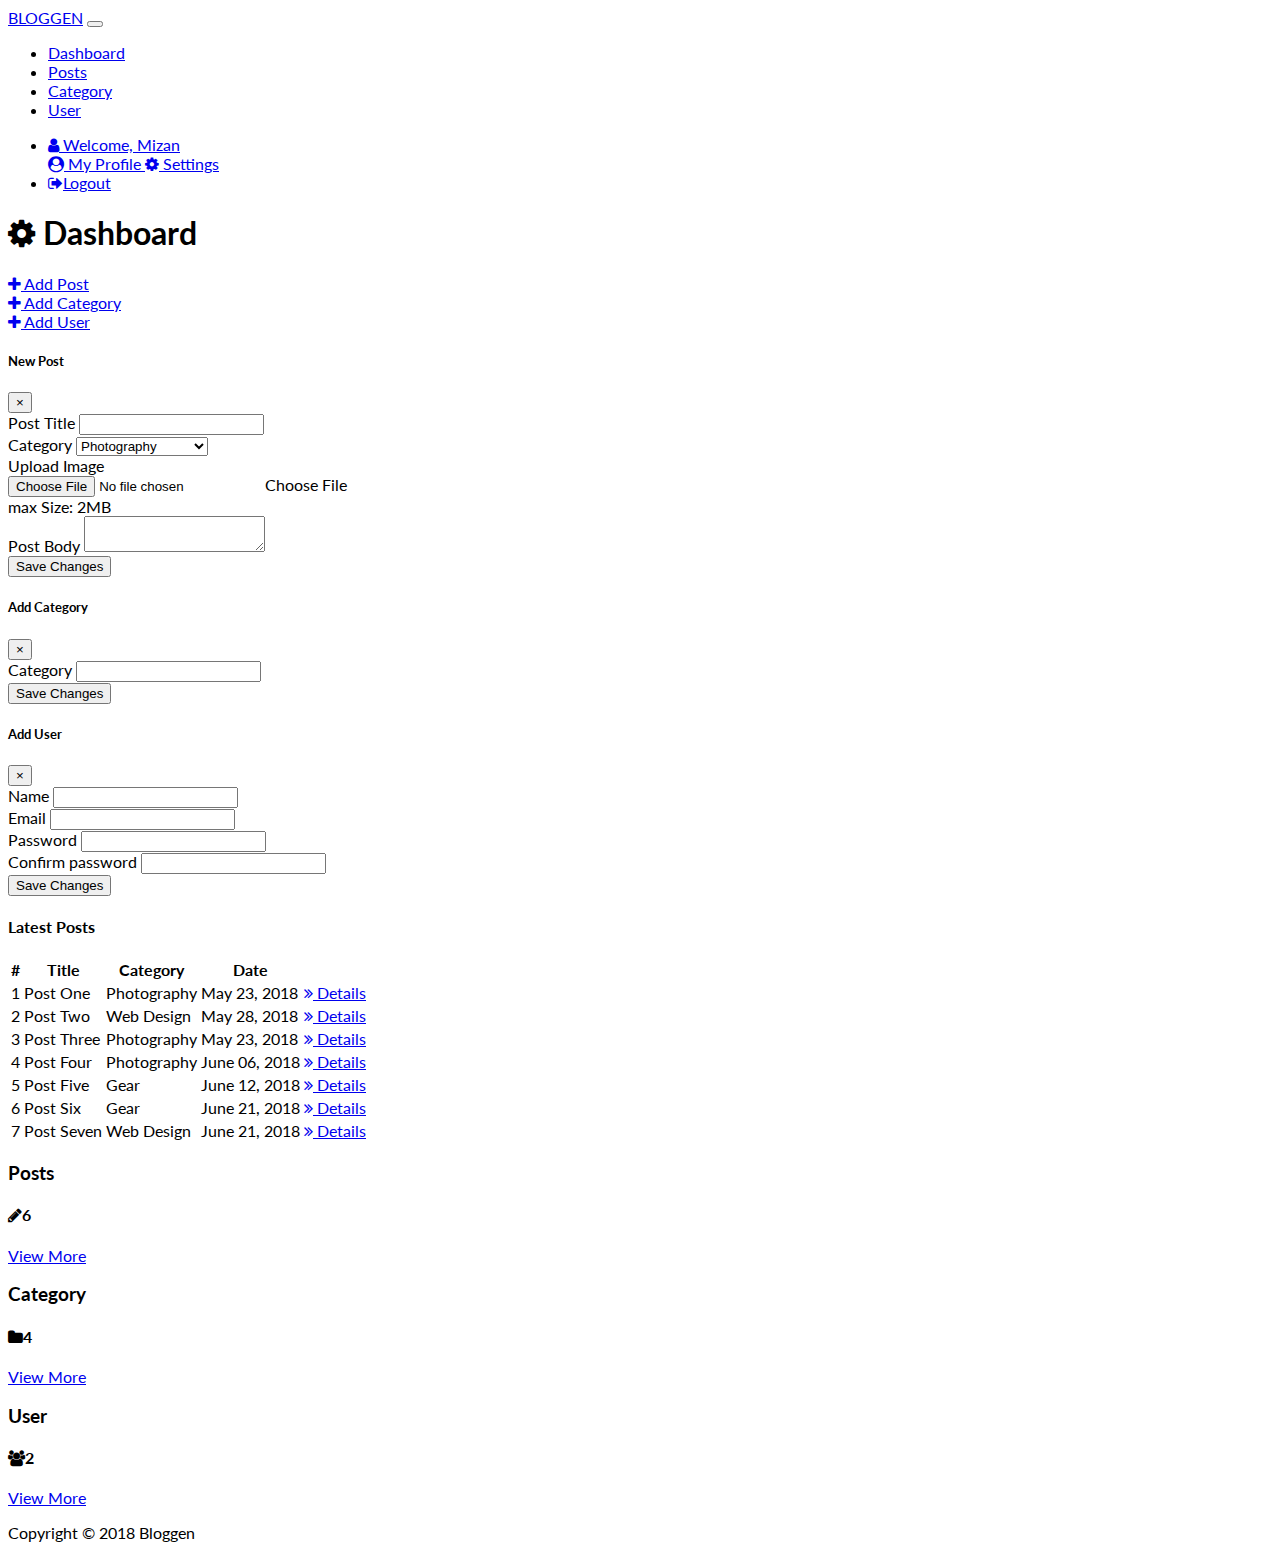
<file: index.html>
<!DOCTYPE html>
<html lang="en">

<head>
  <meta charset="UTF-8">
  <meta name="viewport" content="width=device-width, initial-scale=1.0, shrink-to-fit=no">

  <!-- Bootstrap CDN -->
  <link rel="stylesheet" href="https://stackpath.bootstrapcdn.com/bootstrap/4.1.1/css/bootstrap.min.css" integrity="sha384-WskhaSGFgHYWDcbwN70/dfYBj47jz9qbsMId/iRN3ewGhXQFZCSftd1LZCfmhktB" crossorigin="anonymous">

  <!-- Font Awesome 4.7 -->
  <link rel="stylesheet" href="css/font-awesome.min.css">

  <!-- Google Font (Lato) -->
  <link href="https://fonts.googleapis.com/css?family=Lato:400,700" rel="stylesheet">

  <!-- Main CSS -->
  <link rel="stylesheet" href="css/style.css">

  <title>Blogen Admin UI</title>
</head>

<body>

  <nav class="navbar navbar-expand-md navbar-dark bg-dark p-0">
    <div class="container">
      <a href="index.html" class="navbar-brand">BLOGGEN</a>
      <button class="navbar-toggler" data-toggle="collapse" data-target="#navbarNav">
        <span class="navbar-toggler-icon"></span>
      </button>

      <div class="collapse navbar-collapse" id="navbarNav">
        <ul class="navbar-nav ml-auto">
          <li class="nav-item px-2">
            <a href="index.html" class="nav-link active">Dashboard</a>
          </li>
          <li class="nav-item px-2">
            <a href="post.html" class="nav-link">Posts</a>
          </li>
          <li class="nav-item px-2">
            <a href="category.html" class="nav-link">Category</a>
          </li>
          <li class="nav-item px-2">
            <a href="user.html" class="nav-link">User</a>
          </li>
        </ul>
        <ul class="navbar-nav ml-auto">
          <li class="nav-item dropdown mr-3">
            <a href="#" class="nav-link dropdown-toggle" data-toggle="dropdown">
                <i class="fa fa-user mr-2"></i> Welcome, Mizan
            </a>
            <div class="dropdown-menu">
              <a href="profile.html" class="dropdown-item">
                <i class="fa fa-user-circle mr-2"></i> My Profile
              </a>
              <a href="settings.html" class="dropdown-item">
                <i class="fa fa-cog mr-2"></i> Settings
              </a>
            </div>
          </li>
          <li class="nav-item">
            <a href="login.html" class="nav-link">
              <i class="fa fa-sign-out mr-2"></i>Logout
            </a>
          </li>
        </ul>
      </div>
    </div>
  </nav>

  <!-- Header -->
  <header id="main-header" class="bg-primary text-white py-2">
    <div class="container">
      <div class="row">
        <div class="col-md-6">
          <h1>
            <i class="fa fa-cog mr-2"></i> Dashboard
          </h1>
        </div>
      </div>
    </div>
  </header>


  <!-- Actions -->
  <section id="action-btn" class="py-3 bg-light mt-4">
    <div class="container">
      <div class="row">
        <div class="col-md-3 mb-2">
          <a href="#" class="btn btn-primary btn-block" data-toggle="modal" data-target="#addPostModal">
            <i class="fa fa-plus mr-2"></i> Add Post
          </a>
        </div>
        <div class="col-md-3 mb-2">
          <a href="#" class="btn btn-success btn-block" data-toggle="modal" data-target="#addCategoryModal">
            <i class="fa fa-plus mr-2"></i> Add Category
          </a>
        </div>
        <div class="col-md-3 mb-2">
          <a href="#" class="btn btn-info btn-block" data-toggle="modal" data-target="#addUserModal">
            <i class="fa fa-plus mr-2"></i> Add User
          </a>
        </div>
      </div>
    </div>
  </section>


  <!-- MODALs -->

  <!-- Add Post Modal -->
  <div class="modal fade" id="addPostModal">
    <div class="modal-dialog modal-lg">
      <div class="modal-content">
        <div class="modal-header bg-primary text-white">
          <h5 class="modal-title">New Post</h5>
          <button class="close" data-dismiss="modal">
            <span>&times;</span>
          </button>
        </div>
        <div class="modal-body">
          <form>
            <div class="form-group">
              <label for="title">Post Title</label>
              <input type="text" class="form-control">
            </div>
            <div class="form-group">
              <label for="category">Category</label>
              <select class="form-control">
                  <option value="">Photography</option>
                  <option value="">Gear</option>
                  <option value="">Web Design</option>
                  <option value="">Web Development</option>
              </select>
            </div>
            <div class="form-group">
              <label for="image">Upload Image</label>
              <div class="custom-file">
                <input type="file" class="custom-file-input" id="image">
                <label for="image" class="custom-file-label">Choose File</label>
              </div>
              <div class="form-text text-muted">max Size: 2MB</div>
            </div>
            <div class="form-group">
              <label for="body">Post Body</label>
              <textarea name="editor1" class="form-control"></textarea>
            </div>
          </form>
        </div>
        <div class="modal-footer">
          <button class="btn btn-primary" data-dismiss="modal">Save Changes</button>
        </div>
      </div>
    </div>
  </div>

  <!-- Add Category Modal -->
  <div class="modal fade" id="addCategoryModal">
    <div class="modal-dialog">
      <div class="modal-content modal-lg">
        <div class="modal-header bg-success text-white">
          <h5 class="modal-title">Add Category</h5>
          <button class="close" data-dismiss="modal">
            <span>&times;</span>
          </button>
        </div>
        <div class="modal-body">
          <form>
            <div class="form-group">
              <label for="title">Category</label>
              <input type="text" class="form-control">
            </div>
          </form>
        </div>
        <div class="modal-footer">
          <button class="btn btn-success" data-dismiss="modal">Save Changes</button>
        </div>
      </div>
    </div>
  </div>

  <!-- Add User Modal -->
  <div class="modal fade" id="addUserModal">
    <div class="modal-dialog">
      <div class="modal-content modal-lg">
        <div class="modal-header bg-info text-white">
          <h5 class="modal-title">Add User</h5>
          <button class="close" data-dismiss="modal">
            <span>&times;</span>
          </button>
        </div>
        <div class="modal-body">
          <form>
            <div class="form-group">
              <label for="name">Name</label>
              <input type="text" class="form-control">
            </div>
            <div class="form-group">
              <label for="email">Email</label>
              <input type="email" class="form-control">
            </div>
            <div class="form-group">
              <label for="password">Password</label>
              <input type="password" class="form-control">
            </div>
            <div class="form-group">
              <label for="password2">Confirm password</label>
              <input type="password" class="form-control">
            </div>
          </form>
        </div>
        <div class="modal-footer">
          <button class="btn btn-info" data-dismiss="modal">Save Changes</button>
        </div>
      </div>
    </div>
  </div>


  <!-- POSTS -->
  <section id="posts" class="mt-4">
    <div class="container">
      <div class="row">
        <div class="col-md-9">
          <div class="card">
            <div class="card-header">
              <h4>Latest Posts</h4>
            </div>
            <div class="table-responsive-sm">
              <table class="table table-striped">
                <thead class="thead-dark">
                  <tr>
                    <th>#</th>
                    <th>Title</th>
                    <th>Category</th>
                    <th>Date</th>
                    <th></th>
                  </tr>
                </thead>
                <tbody>
                  <tr>
                    <td>1</td>
                    <td>Post One</td>
                    <td>Photography</td>
                    <td>May 23, 2018</td>
                    <td>
                      <a href="details.html" class="btn btn-outline-secondary">
                        <i class="fa fa-angle-double-right mr-2"></i> Details
                      </a>
                    </td>
                  </tr>
                  <tr>
                    <td>2</td>
                    <td>Post Two</td>
                    <td>Web Design</td>
                    <td>May 28, 2018</td>
                    <td>
                      <a href="details.html" class="btn btn-outline-secondary">
                        <i class="fa fa-angle-double-right mr-2"></i> Details
                      </a>
                    </td>
                  </tr>
                  <tr>
                    <td>3</td>
                    <td>Post Three</td>
                    <td>Photography</td>
                    <td>May 23, 2018</td>
                    <td>
                      <a href="details.html" class="btn btn-outline-secondary">
                        <i class="fa fa-angle-double-right mr-2"></i> Details
                      </a>
                    </td>
                  </tr>
                  <tr>
                    <td>4</td>
                    <td>Post Four</td>
                    <td>Photography</td>
                    <td>June 06, 2018</td>
                    <td>
                      <a href="details.html" class="btn btn-outline-secondary">
                        <i class="fa fa-angle-double-right mr-2"></i> Details
                      </a>
                    </td>
                  </tr>
                  <tr>
                    <td>5</td>
                    <td>Post Five</td>
                    <td>Gear</td>
                    <td>June 12, 2018</td>
                    <td>
                      <a href="details.html" class="btn btn-outline-secondary">
                        <i class="fa fa-angle-double-right mr-2"></i> Details
                      </a>
                    </td>
                  </tr>
                  <tr>
                    <td>6</td>
                    <td>Post Six</td>
                    <td>Gear</td>
                    <td>June 21, 2018</td>
                    <td>
                      <a href="details.html" class="btn btn-outline-secondary">
                        <i class="fa fa-angle-double-right mr-2"></i> Details
                      </a>
                    </td>
                  </tr>
                  <tr>
                    <td>7</td>
                    <td>Post Seven</td>
                    <td>Web Design</td>
                    <td>June 21, 2018</td>
                    <td>
                      <a href="details.html" class="btn btn-outline-secondary">
                        <i class="fa fa-angle-double-right mr-2"></i> Details
                      </a>
                    </td>
                  </tr>
                </tbody>
              </table>
            </div>
          </div>
        </div>
        <div class="col-md-3">
          <div class="card text-center text-white bg-primary mb-3">
            <div class="card-body">
              <h3>Posts</h3>
              <h4 class="display-4">
                <i class="fa fa-pencil mr-2"></i>6
              </h4>
              <a href="post.html" class="btn btn-outline-light btn-sm">View More</a>
            </div>
          </div>
          <div class="card text-center text-white bg-success mb-3">
            <div class="card-body">
              <h3>Category</h3>
              <h4 class="display-4">
                <i class="fa fa-folder mr-2"></i>4
              </h4>
              <a href="category.html" class="btn btn-outline-light btn-sm">View More</a>
            </div>
          </div>
          <div class="card text-center text-white bg-info mb-3">
            <div class="card-body">
              <h3>User</h3>
              <h4 class="display-4">
                <i class="fa fa-users mr-2"></i>2
              </h4>
              <a href="user.html" class="btn btn-outline-light btn-sm">View More</a>
            </div>
          </div>
        </div>
      </div>
    </div>
  </section>


  <!-- Footer -->
  <footer id="main-footer" class="bg-dark text-white mt-5 pt-3">
    <div class="container">
      <div class="row">
        <div class="col">
          <p class="lead text-center">
            Copyright &copy; 2018 Bloggen
          </p>
        </div>
      </div>
    </div>
  </footer>

  <!-- jQuery Full Version, Popper.js, Bootstrap.js -->
  <script src="https://code.jquery.com/jquery-3.3.1.min.js" integrity="sha256-FgpCb/KJQlLNfOu91ta32o/NMZxltwRo8QtmkMRdAu8=" crossorigin="anonymous"></script>
  <script src="https://cdnjs.cloudflare.com/ajax/libs/popper.js/1.14.3/umd/popper.min.js" integrity="sha384-ZMP7rVo3mIykV+2+9J3UJ46jBk0WLaUAdn689aCwoqbBJiSnjAK/l8WvCWPIPm49" crossorigin="anonymous"></script>
  <script src="https://stackpath.bootstrapcdn.com/bootstrap/4.1.1/js/bootstrap.min.js" integrity="sha384-smHYKdLADwkXOn1EmN1qk/HfnUcbVRZyYmZ4qpPea6sjB/pTJ0euyQp0Mk8ck+5T" crossorigin="anonymous"></script>
  <script src="https://cdn.ckeditor.com/4.9.2/standard/ckeditor.js"></script>

  <script>
    CKEDITOR.replace('editor1');
  </script>

</body>
</html>
</file>
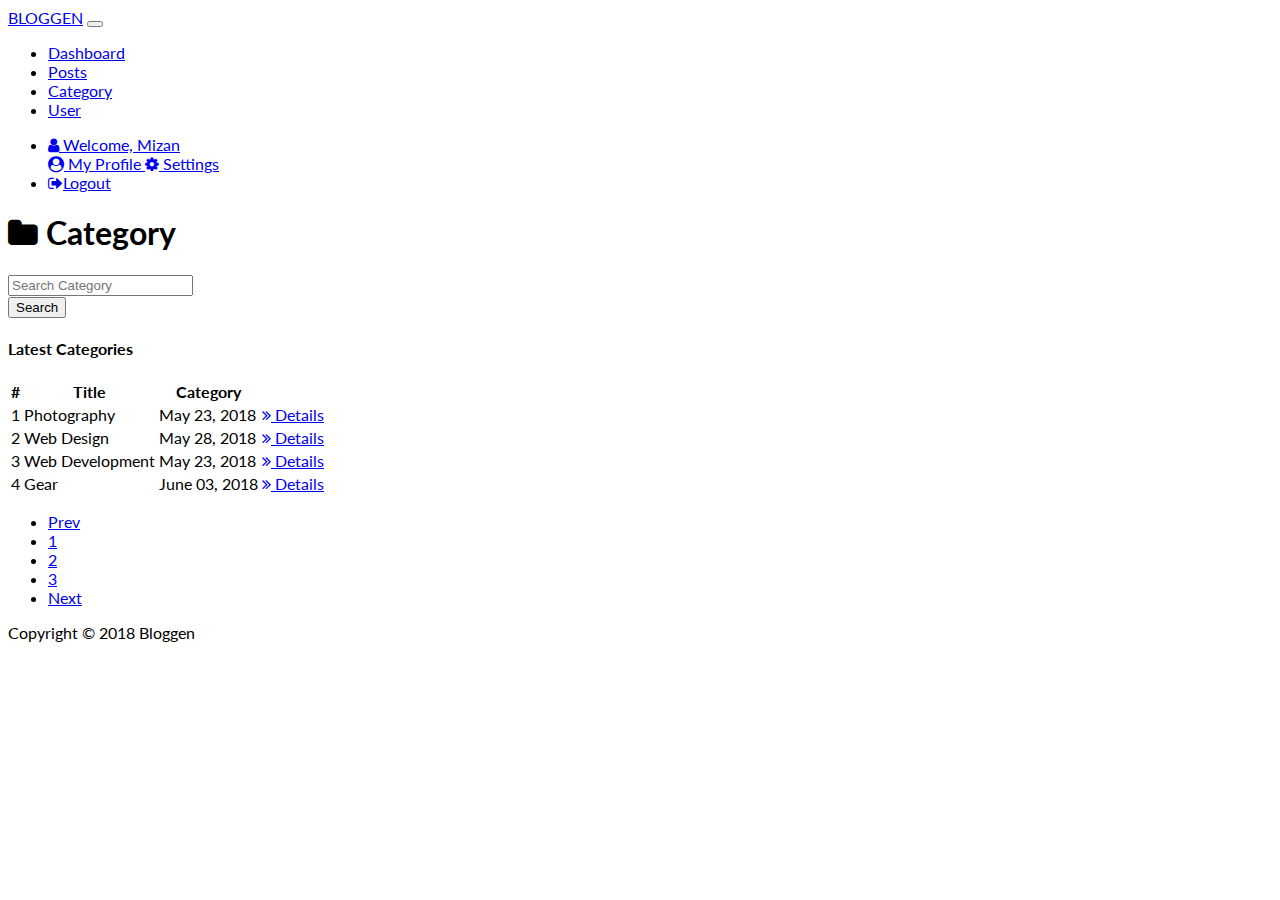
<file: category.html>
<!DOCTYPE html>
<html lang="en">

<head>
  <meta charset="UTF-8">
  <meta name="viewport" content="width=device-width, initial-scale=1.0, shrink-to-fit=no">

  <!-- Bootstrap CDN -->
  <link rel="stylesheet" href="https://stackpath.bootstrapcdn.com/bootstrap/4.1.1/css/bootstrap.min.css" integrity="sha384-WskhaSGFgHYWDcbwN70/dfYBj47jz9qbsMId/iRN3ewGhXQFZCSftd1LZCfmhktB" crossorigin="anonymous">

  <!-- Font Awesome 4.7 -->
  <link rel="stylesheet" href="css/font-awesome.min.css">

  <!-- Google Font (Lato) -->
  <link href="https://fonts.googleapis.com/css?family=Lato:400,700" rel="stylesheet">

  <!-- Main CSS -->
  <link rel="stylesheet" href="css/style.css">

  <title>Blogen Admin UI</title>
</head>

<body>

  <nav class="navbar navbar-expand-md navbar-dark bg-dark p-0">
    <div class="container">
      <a href="index.html" class="navbar-brand">BLOGGEN</a>
      <button class="navbar-toggler" data-toggle="collapse" data-target="#navbarNav">
                <span class="navbar-toggler-icon"></span>
            </button>

      <div class="collapse navbar-collapse" id="navbarNav">
        <ul class="navbar-nav ml-auto">
          <li class="nav-item px-2">
            <a href="index.html" class="nav-link">Dashboard</a>
          </li>
          <li class="nav-item px-2">
            <a href="post.html" class="nav-link">Posts</a>
          </li>
          <li class="nav-item px-2">
            <a href="category.html" class="nav-link active">Category</a>
          </li>
          <li class="nav-item px-2">
            <a href="user.html" class="nav-link">User</a>
          </li>
        </ul>
        <ul class="navbar-nav ml-auto">
          <li class="nav-item dropdown mr-3">
            <a href="#" class="nav-link dropdown-toggle" data-toggle="dropdown">
                            <i class="fa fa-user mr-2"></i> Welcome, Mizan
                        </a>
            <div class="dropdown-menu">
              <a href="profile.html" class="dropdown-item">
                                <i class="fa fa-user-circle mr-2"></i> My Profile
                            </a>
              <a href="settings.html" class="dropdown-item">
                                <i class="fa fa-cog mr-2"></i> Settings
                            </a>
            </div>
          </li>
          <li class="nav-item">
            <a href="login.html" class="nav-link">
                            <i class="fa fa-sign-out mr-2"></i>Logout
                        </a>
          </li>
        </ul>
      </div>
    </div>
  </nav>

  <!-- Header -->
  <header id="main-header" class="bg-success text-white py-2">
    <div class="container">
      <div class="row">
        <div class="col-md-6">
          <h1>
            <i class="fa fa-folder mr-2"></i> Category
          </h1>
        </div>
      </div>
    </div>
  </header>


  <!-- Category -->
  <section id="category-btn" class="py-3 bg-light mt-4">
    <div class="container">
      <div class="row">
        <div class="col-md-6 ml-auto">
          <div class="input-group">
            <input type="text" class="form-control" placeholder="Search Category">
            <div class="input-group-append">
              <button class="btn btn-success">Search</button>
            </div>
          </div>
        </div>
      </div>
    </div>
  </section>


  <!-- Category -->
  <section id="category" class="mt-4">
    <div class="container">
      <div class="row">
        <div class="col">
          <div class="card">
            <div class="card-header">
              <h4>Latest Categories</h4>
            </div>
            <div class="table-responsive-sm">
              <table class="table table-striped">
                <thead class="thead-dark">
                  <tr>
                    <th>#</th>
                    <th>Title</th>
                    <th>Category</th>
                    <th></th>
                  </tr>
                </thead>
                <tbody>
                  <tr>
                    <td>1</td>
                    <td>Photography</td>
                    <td>May 23, 2018</td>
                    <td>
                      <a href="details.html" class="btn btn-outline-secondary">
                        <i class="fa fa-angle-double-right mr-2"></i> Details
                      </a>
                    </td>
                  </tr>
                  <tr>
                    <td>2</td>
                    <td>Web Design</td>
                    <td>May 28, 2018</td>
                    <td>
                      <a href="details.html" class="btn btn-outline-secondary">
                        <i class="fa fa-angle-double-right mr-2"></i> Details
                      </a>
                    </td>
                  </tr>
                  <tr>
                    <td>3</td>
                    <td>Web Development</td>
                    <td>May 23, 2018</td>
                    <td>
                      <a href="details.html" class="btn btn-outline-secondary">
                        <i class="fa fa-angle-double-right mr-2"></i> Details
                      </a>
                    </td>
                  </tr>
                  <tr>
                    <td>4</td>
                    <td>Gear</td>
                    <td>June 03, 2018</td>
                    <td>
                      <a href="details.html" class="btn btn-outline-secondary">
                        <i class="fa fa-angle-double-right mr-2"></i> Details
                      </a>
                    </td>
                  </tr>
                </tbody>
              </table>
            </div>  

            <nav class="ml-4">
              <ul class="pagination">
                <li class="page-item disabled">
                  <a href="#" class="page-link">Prev</a>
                </li>
                <li class="page-item active">
                  <a href="#" class="page-link">1</a>
                </li>
                <li class="page-item">
                  <a href="#" class="page-link">2</a>
                </li>
                <li class="page-item">
                  <a href="#" class="page-link">3</a>
                </li>
                <li class="page-item">
                  <a href="#" class="page-link">Next</a>
                </li>
              </ul>
            </nav>
          </div>
        </div>
      </div>
    </div>
  </section>


  <!-- Footer -->
  <footer id="main-footer" class="bg-dark text-white mt-5 pt-3">
    <div class="container">
      <div class="row">
        <div class="col">
          <p class="lead text-center">
            Copyright &copy; 2018 Bloggen
          </p>
        </div>
      </div>
    </div>
  </footer>


  <!-- jQuery Full Version, Popper.js, Bootstrap.js -->
  <script src="https://code.jquery.com/jquery-3.3.1.min.js" integrity="sha256-FgpCb/KJQlLNfOu91ta32o/NMZxltwRo8QtmkMRdAu8=" crossorigin="anonymous"></script>
  <script src="https://cdnjs.cloudflare.com/ajax/libs/popper.js/1.14.3/umd/popper.min.js" integrity="sha384-ZMP7rVo3mIykV+2+9J3UJ46jBk0WLaUAdn689aCwoqbBJiSnjAK/l8WvCWPIPm49" crossorigin="anonymous"></script>
  <script src="https://stackpath.bootstrapcdn.com/bootstrap/4.1.1/js/bootstrap.min.js" integrity="sha384-smHYKdLADwkXOn1EmN1qk/HfnUcbVRZyYmZ4qpPea6sjB/pTJ0euyQp0Mk8ck+5T" crossorigin="anonymous"></script>

</body>

</html>
</file>
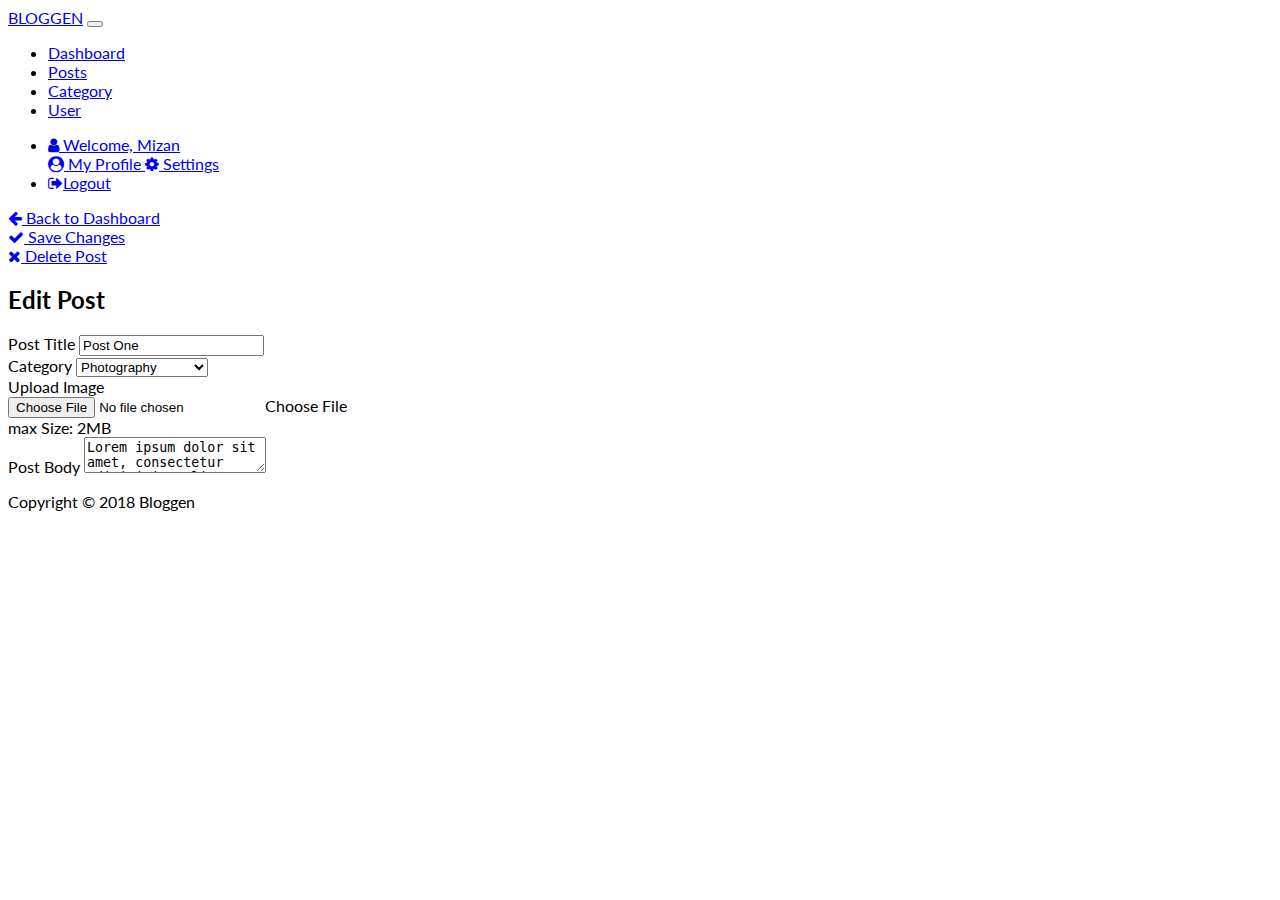
<file: details.html>
<!DOCTYPE html>
<html lang="en">

<head>
  <meta charset="UTF-8">
  <meta name="viewport" content="width=device-width, initial-scale=1.0, shrink-to-fit=no">

  <!-- Bootstrap CDN -->
  <link rel="stylesheet" href="https://stackpath.bootstrapcdn.com/bootstrap/4.1.1/css/bootstrap.min.css" integrity="sha384-WskhaSGFgHYWDcbwN70/dfYBj47jz9qbsMId/iRN3ewGhXQFZCSftd1LZCfmhktB" crossorigin="anonymous">

  <!-- Font Awesome 4.7 -->
  <link rel="stylesheet" href="css/font-awesome.min.css">

  <!-- Google Font (Lato) -->
  <link href="https://fonts.googleapis.com/css?family=Lato:400,700" rel="stylesheet">

  <!-- Main CSS -->
  <link rel="stylesheet" href="css/style.css">

  <title>Blogen Admin UI</title>
</head>

<body>

  <nav class="navbar navbar-expand-md navbar-dark bg-dark p-0">
    <div class="container">
      <a href="index.html" class="navbar-brand">BLOGGEN</a>
      <button class="navbar-toggler" data-toggle="collapse" data-target="#navbarNav">
        <span class="navbar-toggler-icon"></span>
      </button>

      <div class="collapse navbar-collapse" id="navbarNav">
        <ul class="navbar-nav ml-auto">
          <li class="nav-item px-2">
            <a href="index.html" class="nav-link">Dashboard</a>
          </li>
          <li class="nav-item px-2">
            <a href="post.html" class="nav-link">Posts</a>
          </li>
          <li class="nav-item px-2">
            <a href="category.html" class="nav-link">Category</a>
          </li>
          <li class="nav-item px-2">
            <a href="user.html" class="nav-link">User</a>
          </li>
        </ul>
        <ul class="navbar-nav ml-auto">
          <li class="nav-item dropdown mr-3">
            <a href="#" class="nav-link dropdown-toggle" data-toggle="dropdown">
                            <i class="fa fa-user mr-2"></i> Welcome, Mizan
                        </a>
            <div class="dropdown-menu">
              <a href="profile.html" class="dropdown-item">
                                <i class="fa fa-user-circle mr-2"></i> My Profile
                            </a>
              <a href="settings.html" class="dropdown-item">
                                <i class="fa fa-cog mr-2"></i> Settings
                            </a>
            </div>
          </li>
          <li class="nav-item">
            <a href="login.html" class="nav-link">
                            <i class="fa fa-sign-out mr-2"></i>Logout
                        </a>
          </li>
        </ul>
      </div>
    </div>
  </nav>
  <!-- Actions -->
  <section id="action-btn" class="py-3 bg-light mt-4">
    <div class="container">
      <div class="row">
        <div class="col-md-3 mb-2">
          <a href="index.html" class="btn btn-light btn-block">
            <i class="fa fa-arrow-left mr-2"></i> Back to Dashboard
          </a>
        </div>
        <div class="col-md-3 mb-2">
          <a href="index.html" class="btn btn-success btn-block">
            <i class="fa fa-check mr-2"></i> Save Changes
          </a>
        </div>
        <div class="col-md-3 mb-2">
          <a href="index.html" class="btn btn-danger btn-block">
            <i class="fa fa-times mr-2"></i> Delete Post
          </a>
        </div>
      </div>
    </div>
  </section>

  <!-- Details -->
  <section id="details" class="mt-4">
    <div class="container">
      <div class="row">
        <div class="col">
          <div class="card">
            <div class="card-header bg-dark text-white">
              <h2>
                Edit Post
              </h2>
            </div>
            <div class="card-body">
              <form>
                <div class="form-group">
                  <label for="title">Post Title</label>
                  <input type="text" class="form-control" value="Post One">
                </div>
                <div class="form-group">
                  <label for="category">Category</label>
                  <select class="form-control">
                    <option value="" selected>Photography</option>
                    <option value="">Gear</option>
                    <option value="">Web Design</option>
                    <option value="">Web Development</option>
                  </select>
                </div>
                <div class="form-group">
                  <label for="image">Upload Image</label>
                  <div class="custom-file">
                    <input type="file" class="custom-file-input" id="image">
                    <label for="image" class="custom-file-label">Choose File</label>
                  </div>
                  <div class="form-text text-muted">max Size: 2MB</div>
                </div>
                <div class="form-group">
                  <label for="body">Post Body</label>
                  <textarea name="editor1" class="form-control">Lorem ipsum dolor sit amet, consectetur adipisicing elit. Iste ad nostrum magnam, quae iusto quia deleniti accusantium adipisci aspernatur sapiente! Possimus voluptatum rem ad ipsa alias esse fugit quis officiis illum a, recusandae distinctio error explicabo repudiandae ipsum adipisci neque magni quae doloremque odit quia consequuntur. A porro, aspernatur alias.<br><br> Lorem ipsum dolor sit amet, consectetur adipisicing elit. Odit sapiente explicabo maiores id quasi, sint debitis voluptate, alias rem qui harum perferendis tempora iste vitae, iure fugiat quas nihil quibusdam!</textarea>
                </div>
              </form>
            </div>
          </div>
        </div>
      </div>
    </div>
  </section>


  <!-- Footer -->
  <footer id="main-footer" class="bg-dark text-white mt-5 pt-3">
    <div class="container">
      <div class="row">
        <div class="col">
          <p class="lead text-center">
            Copyright &copy; 2018 Bloggen
          </p>
        </div>
      </div>
    </div>
  </footer>

  <!-- jQuery Full Version, Popper.js, Bootstrap.js -->
  <script src="https://code.jquery.com/jquery-3.3.1.min.js" integrity="sha256-FgpCb/KJQlLNfOu91ta32o/NMZxltwRo8QtmkMRdAu8=" crossorigin="anonymous"></script>
  <script src="https://cdnjs.cloudflare.com/ajax/libs/popper.js/1.14.3/umd/popper.min.js" integrity="sha384-ZMP7rVo3mIykV+2+9J3UJ46jBk0WLaUAdn689aCwoqbBJiSnjAK/l8WvCWPIPm49" crossorigin="anonymous"></script>
  <script src="https://stackpath.bootstrapcdn.com/bootstrap/4.1.1/js/bootstrap.min.js" integrity="sha384-smHYKdLADwkXOn1EmN1qk/HfnUcbVRZyYmZ4qpPea6sjB/pTJ0euyQp0Mk8ck+5T" crossorigin="anonymous"></script>
  <script src="https://cdn.ckeditor.com/4.9.2/standard/ckeditor.js"></script>


  <script>
    CKEDITOR.replace('editor1');
  </script>

</body>

</html>
</file>
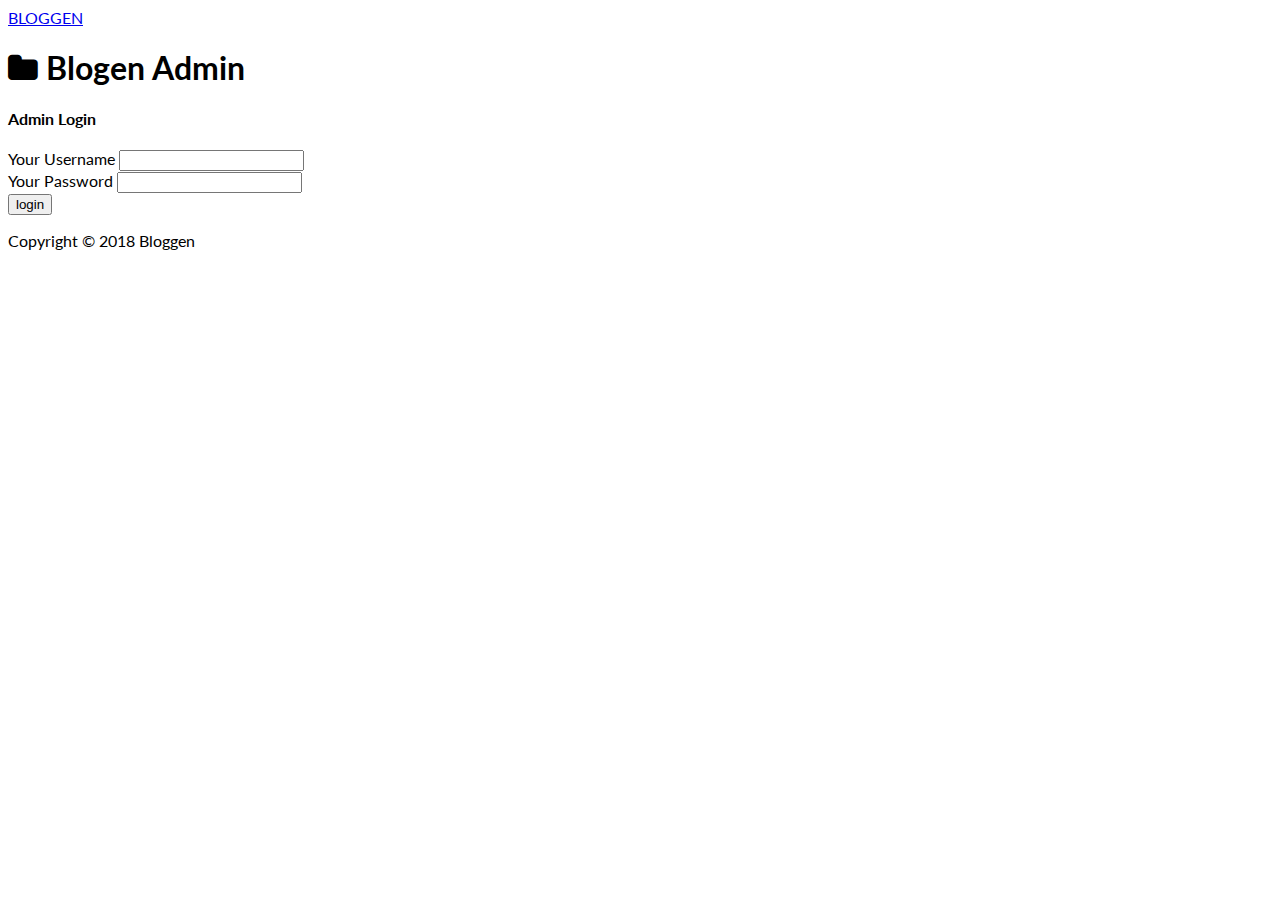
<file: login.html>
<!DOCTYPE html>
<html lang="en">

<head>
  <meta charset="UTF-8">
  <meta name="viewport" content="width=device-width, initial-scale=1.0, shrink-to-fit=no">

  <!-- Bootstrap CDN -->
  <link rel="stylesheet" href="https://stackpath.bootstrapcdn.com/bootstrap/4.1.1/css/bootstrap.min.css" integrity="sha384-WskhaSGFgHYWDcbwN70/dfYBj47jz9qbsMId/iRN3ewGhXQFZCSftd1LZCfmhktB" crossorigin="anonymous">

  <!-- Font Awesome 4.7 -->
  <link rel="stylesheet" href="css/font-awesome.min.css">

  <!-- Google Font (Lato) -->
  <link href="https://fonts.googleapis.com/css?family=Lato:400,700" rel="stylesheet">

  <!-- Main CSS -->
  <link rel="stylesheet" href="css/style.css">

  <title>Blogen Admin UI</title>
</head>

<body>

  <nav class="navbar navbar-expand-md navbar-dark bg-dark">
    <div class="container">
      <a href="index.html" class="navbar-brand">BLOGGEN</a>
    </div>
  </nav>

  <!-- Header -->
  <header id="main-header" class="bg-light text-white py-2">
    <div class="container">
      <div class="row">
        <div class="col-md-6">
          <h1>
            <i class="fa fa-folder mr-2"></i> Blogen Admin
          </h1>
        </div>
      </div>
    </div>
  </header>


  <!-- Category -->
  <section id="category-btn" class="py-3 bg-light mt-4">
    <div class="container">
      <div class="row">
      </div>
    </div>
  </section>


  <!-- Category -->
  <section id="category" class="mt-4">
    <div class="container">
      <div class="row">
        <div class="col-md-6 mx-auto">
          <div class="card">
            <div class="card-header bg-dark text-white">
              <h4>Admin Login</h4>
            </div>
            <div class="card-body">
              <form action="index.html">
                <div class="form-group">
                  <label for="name">Your Username</label>
                  <input type="text" class="form-control">
                </div>
                <div class="form-group">
                  <label for="password">Your Password</label>
                  <input type="password" class="form-control">
                </div>
                <input type="submit" value="login" class="btn btn-primary btn-block">
              </form>
            </div>
          </div>
        </div>
      </div>
    </div>
  </section>


  <!-- Footer -->
  <footer id="main-footer" class="bg-dark text-white mt-5 pt-3 fixed-bottom">
    <div class="container">
      <div class="row">
        <div class="col">
          <p class="lead text-center">
            Copyright &copy; 2018 Bloggen
          </p>
        </div>
      </div>
    </div>
  </footer>


  <!-- jQuery Full Version, Popper.js, Bootstrap.js -->
  <script src="https://code.jquery.com/jquery-3.3.1.min.js" integrity="sha256-FgpCb/KJQlLNfOu91ta32o/NMZxltwRo8QtmkMRdAu8=" crossorigin="anonymous"></script>
  <script src="https://cdnjs.cloudflare.com/ajax/libs/popper.js/1.14.3/umd/popper.min.js" integrity="sha384-ZMP7rVo3mIykV+2+9J3UJ46jBk0WLaUAdn689aCwoqbBJiSnjAK/l8WvCWPIPm49" crossorigin="anonymous"></script>
  <script src="https://stackpath.bootstrapcdn.com/bootstrap/4.1.1/js/bootstrap.min.js" integrity="sha384-smHYKdLADwkXOn1EmN1qk/HfnUcbVRZyYmZ4qpPea6sjB/pTJ0euyQp0Mk8ck+5T" crossorigin="anonymous"></script>

</body>

</html>
</file>
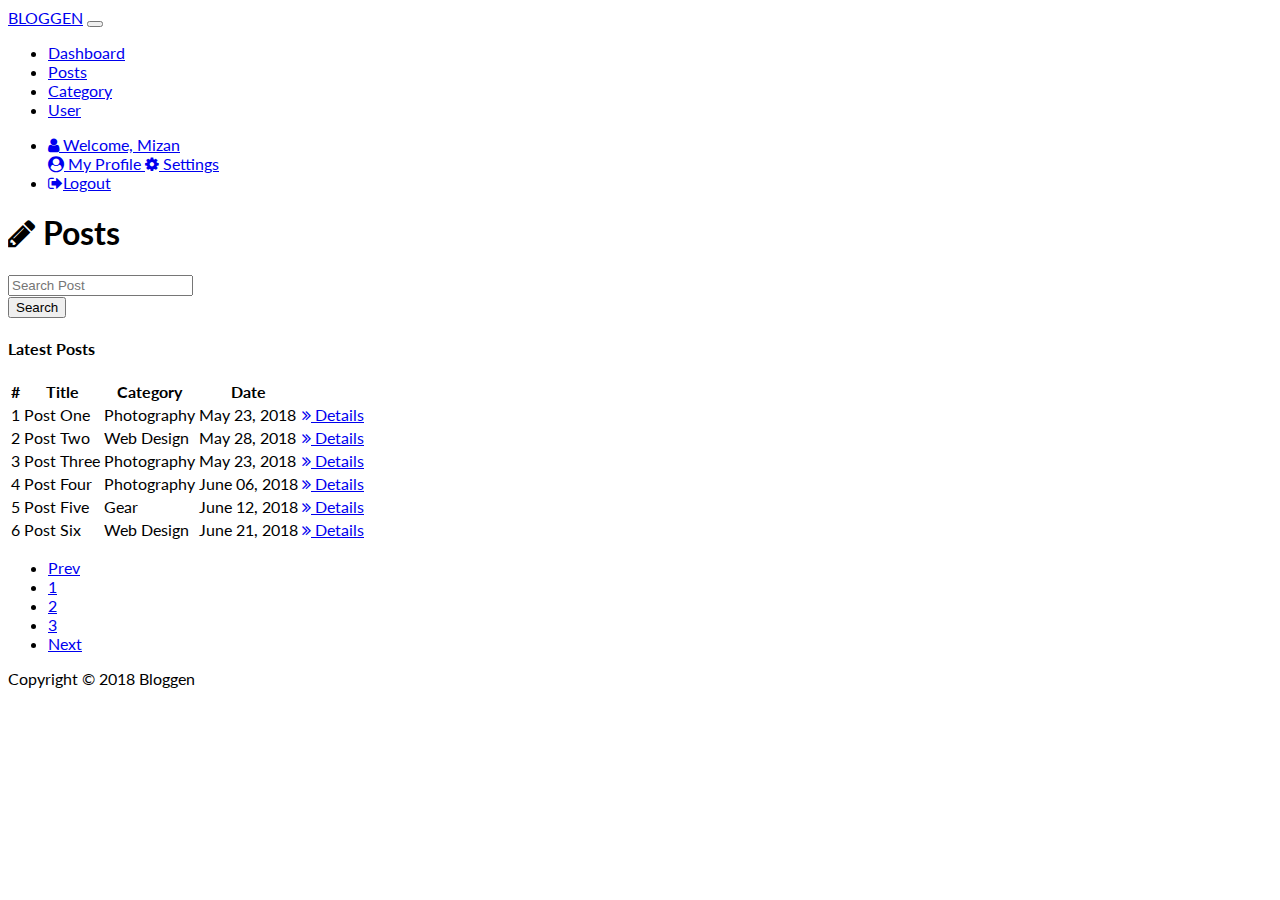
<file: post.html>
<!DOCTYPE html>
<html lang="en">

<head>
  <meta charset="UTF-8">
  <meta name="viewport" content="width=device-width, initial-scale=1.0, shrink-to-fit=no">

  <!-- Bootstrap CDN -->
  <link rel="stylesheet" href="https://stackpath.bootstrapcdn.com/bootstrap/4.1.1/css/bootstrap.min.css" integrity="sha384-WskhaSGFgHYWDcbwN70/dfYBj47jz9qbsMId/iRN3ewGhXQFZCSftd1LZCfmhktB" crossorigin="anonymous">

  <!-- Font Awesome 4.7 -->
  <link rel="stylesheet" href="css/font-awesome.min.css">

  <!-- Google Font (Lato) -->
  <link href="https://fonts.googleapis.com/css?family=Lato:400,700" rel="stylesheet">

  <!-- Main CSS -->
  <link rel="stylesheet" href="css/style.css">

  <title>Blogen Admin UI</title>
</head>

<body>

  <nav class="navbar navbar-expand-md navbar-dark bg-dark p-0">
    <div class="container">
      <a href="index.html" class="navbar-brand">BLOGGEN</a>
      <button class="navbar-toggler" data-toggle="collapse" data-target="#navbarNav">
                <span class="navbar-toggler-icon"></span>
            </button>

      <div class="collapse navbar-collapse" id="navbarNav">
        <ul class="navbar-nav ml-auto">
          <li class="nav-item px-2">
            <a href="index.html" class="nav-link">Dashboard</a>
          </li>
          <li class="nav-item px-2">
            <a href="post.html" class="nav-link active">Posts</a>
          </li>
          <li class="nav-item px-2">
            <a href="category.html" class="nav-link">Category</a>
          </li>
          <li class="nav-item px-2">
            <a href="user.html" class="nav-link">User</a>
          </li>
        </ul>
        <ul class="navbar-nav ml-auto">
          <li class="nav-item dropdown mr-3">
            <a href="#" class="nav-link dropdown-toggle" data-toggle="dropdown">
                            <i class="fa fa-user mr-2"></i> Welcome, Mizan
                        </a>
            <div class="dropdown-menu">
              <a href="profile.html" class="dropdown-item">
                                <i class="fa fa-user-circle mr-2"></i> My Profile
                            </a>
              <a href="settings.html" class="dropdown-item">
                                <i class="fa fa-cog mr-2"></i> Settings
                            </a>
            </div>
          </li>
          <li class="nav-item">
            <a href="login.html" class="nav-link">
                            <i class="fa fa-sign-out mr-2"></i>Logout
                        </a>
          </li>
        </ul>
      </div>
    </div>
  </nav>

  <!-- Header -->
  <header id="main-header" class="bg-primary text-white py-2">
    <div class="container">
      <div class="row">
        <div class="col-md-6">
          <h1>
                        <i class="fa fa-pencil mr-2"></i> Posts
                    </h1>
        </div>
      </div>
    </div>
  </header>


  <!-- Search -->
  <section id="search-btn" class="py-3 bg-light mt-4">
    <div class="container">
      <div class="row">
        <div class="col-md-6 ml-auto">
          <div class="input-group">
            <input type="text" class="form-control" placeholder="Search Post">
            <div class="input-group-append">
              <button class="btn btn-primary">Search</button>
            </div>
          </div>
        </div>
      </div>
    </div>
  </section>


  <!-- POSTS -->
  <section id="posts" class="mt-4">
    <div class="container">
      <div class="row">
        <div class="col">
          <div class="card">
            <div class="card-header">
              <h4>Latest Posts</h4>
            </div>
            <div class="table-responsive-sm">
              <table class="table table-striped">
                <thead class="thead-dark">
                  <tr>
                    <th>#</th>
                    <th>Title</th>
                    <th>Category</th>
                    <th>Date</th>
                    <th></th>
                  </tr>
                </thead>
                <tbody>
                  <tr>
                    <td>1</td>
                    <td>Post One</td>
                    <td>Photography</td>
                    <td>May 23, 2018</td>
                    <td>
                      <a href="details.html" class="btn btn-outline-secondary">
                        <i class="fa fa-angle-double-right mr-2"></i> Details
                      </a>
                    </td>
                  </tr>
                  <tr>
                    <td>2</td>
                    <td>Post Two</td>
                    <td>Web Design</td>
                    <td>May 28, 2018</td>
                    <td>
                      <a href="details.html" class="btn btn-outline-secondary">
                        <i class="fa fa-angle-double-right mr-2"></i> Details
                      </a>
                    </td>
                  </tr>
                  <tr>
                    <td>3</td>
                    <td>Post Three</td>
                    <td>Photography</td>
                    <td>May 23, 2018</td>
                    <td>
                      <a href="details.html" class="btn btn-outline-secondary">
                        <i class="fa fa-angle-double-right mr-2"></i> Details
                      </a>
                    </td>
                  </tr>
                  <tr>
                    <td>4</td>
                    <td>Post Four</td>
                    <td>Photography</td>
                    <td>June 06, 2018</td>
                    <td>
                      <a href="details.html" class="btn btn-outline-secondary">
                        <i class="fa fa-angle-double-right mr-2"></i> Details
                      </a>
                    </td>
                  </tr>
                  <tr>
                    <td>5</td>
                    <td>Post Five</td>
                    <td>Gear</td>
                    <td>June 12, 2018</td>
                    <td>
                      <a href="details.html" class="btn btn-outline-secondary">
                        <i class="fa fa-angle-double-right mr-2"></i> Details
                      </a>
                    </td>
                  </tr>
                  <tr>
                    <td>6</td>
                    <td>Post Six</td>
                    <td>Web Design</td>
                    <td>June 21, 2018</td>
                    <td>
                      <a href="details.html" class="btn btn-outline-secondary">
                        <i class="fa fa-angle-double-right mr-2"></i> Details
                        </a>
                    </td>
                  </tr>
                </tbody>
              </table>
            </div>

            <nav class="ml-4">
              <ul class="pagination">
                <li class="page-item disabled">
                  <a href="#" class="page-link">Prev</a>
                </li>
                <li class="page-item active">
                  <a href="#" class="page-link">1</a>
                </li>
                <li class="page-item">
                  <a href="#" class="page-link">2</a>
                </li>
                <li class="page-item">
                  <a href="#" class="page-link">3</a>
                </li>
                <li class="page-item">
                  <a href="#" class="page-link">Next</a>
                </li>
              </ul>
            </nav>
          </div>
        </div>
      </div>
    </div>
  </section>


  <!-- Footer -->
  <footer id="main-footer" class="bg-dark text-white mt-5 pt-3">
    <div class="container">
      <div class="row">
        <div class="col">
          <p class="lead text-center">
            Copyright &copy; 2018 Bloggen
          </p>
        </div>
      </div>
    </div>
  </footer>


  <!-- jQuery Full Version, Popper.js, Bootstrap.js -->
  <script src="https://code.jquery.com/jquery-3.3.1.min.js" integrity="sha256-FgpCb/KJQlLNfOu91ta32o/NMZxltwRo8QtmkMRdAu8=" crossorigin="anonymous"></script>
  <script src="https://cdnjs.cloudflare.com/ajax/libs/popper.js/1.14.3/umd/popper.min.js" integrity="sha384-ZMP7rVo3mIykV+2+9J3UJ46jBk0WLaUAdn689aCwoqbBJiSnjAK/l8WvCWPIPm49" crossorigin="anonymous"></script>
  <script src="https://stackpath.bootstrapcdn.com/bootstrap/4.1.1/js/bootstrap.min.js" integrity="sha384-smHYKdLADwkXOn1EmN1qk/HfnUcbVRZyYmZ4qpPea6sjB/pTJ0euyQp0Mk8ck+5T" crossorigin="anonymous"></script>

</body>

</html>
</file>
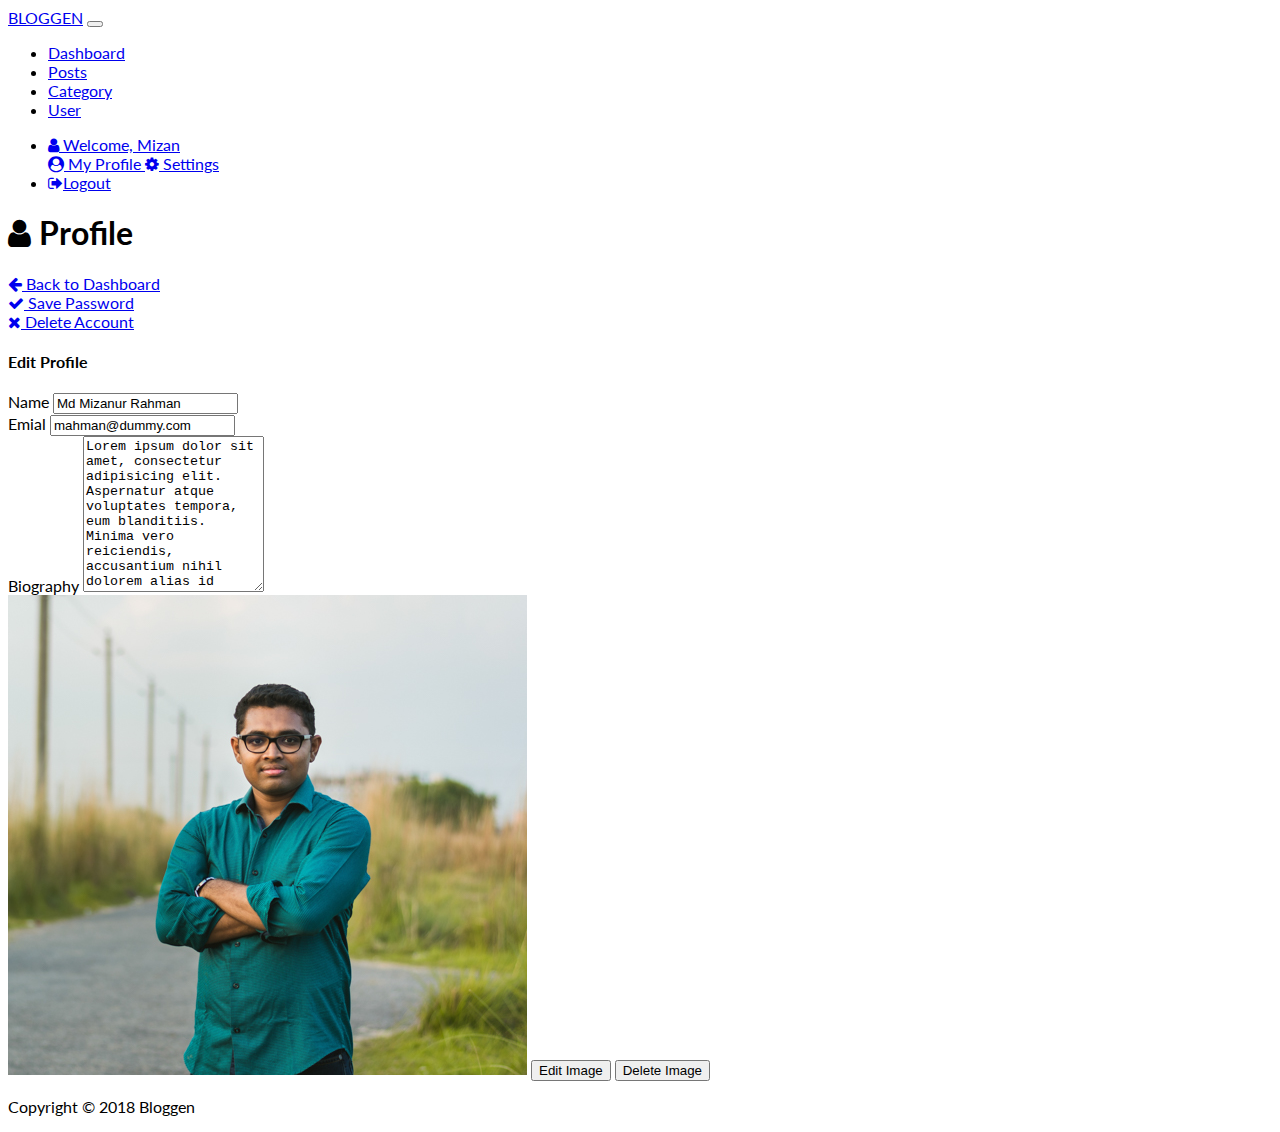
<file: profile.html>
<!DOCTYPE html>
<html lang="en">

<head>
  <meta charset="UTF-8">
  <meta name="viewport" content="width=device-width, initial-scale=1.0, shrink-to-fit=no">

  <!-- Bootstrap CDN -->
  <link rel="stylesheet" href="https://stackpath.bootstrapcdn.com/bootstrap/4.1.1/css/bootstrap.min.css" integrity="sha384-WskhaSGFgHYWDcbwN70/dfYBj47jz9qbsMId/iRN3ewGhXQFZCSftd1LZCfmhktB" crossorigin="anonymous">

  <!-- Font Awesome 4.7 -->
  <link rel="stylesheet" href="css/font-awesome.min.css">

  <!-- Google Font (Lato) -->
  <link href="https://fonts.googleapis.com/css?family=Lato:400,700" rel="stylesheet">

  <!-- Main CSS -->
  <link rel="stylesheet" href="css/style.css">

  <title>Blogen Admin UI</title>
</head>

<body>

  <nav class="navbar navbar-expand-md navbar-dark bg-dark p-0">
    <div class="container">
      <a href="index.html" class="navbar-brand">BLOGGEN</a>
      <button class="navbar-toggler" data-toggle="collapse" data-target="#navbarNav">
                <span class="navbar-toggler-icon"></span>
            </button>

      <div class="collapse navbar-collapse" id="navbarNav">
        <ul class="navbar-nav ml-auto">
          <li class="nav-item px-2">
            <a href="index.html" class="nav-link">Dashboard</a>
          </li>
          <li class="nav-item px-2">
            <a href="post.html" class="nav-link">Posts</a>
          </li>
          <li class="nav-item px-2">
            <a href="category.html" class="nav-link">Category</a>
          </li>
          <li class="nav-item px-2">
            <a href="user.html" class="nav-link">User</a>
          </li>
        </ul>
        <ul class="navbar-nav ml-auto">
          <li class="nav-item dropdown mr-3">
            <a href="#" class="nav-link dropdown-toggle" data-toggle="dropdown">
                            <i class="fa fa-user mr-2"></i> Welcome, Mizan
                        </a>
            <div class="dropdown-menu">
              <a href="profile.html" class="dropdown-item">
                                <i class="fa fa-user-circle mr-2"></i> My Profile
                            </a>
              <a href="settings.html" class="dropdown-item">
                                <i class="fa fa-cog mr-2"></i> Settings
                            </a>
            </div>
          </li>
          <li class="nav-item">
            <a href="login.html" class="nav-link">
                            <i class="fa fa-sign-out mr-2"></i>Logout
                        </a>
          </li>
        </ul>
      </div>
    </div>
  </nav>

  <!-- Header -->
  <header id="main-header" class="bg-primary text-white py-2">
    <div class="container">
      <div class="row">
        <div class="col-md-6">
          <h1>
            <i class="fa fa-user mr-2"></i> Profile
          </h1>
        </div>
      </div>
    </div>
  </header>


  <!-- Actions -->
  <section id="action-btn" class="py-3 bg-light mt-4">
    <div class="container">
      <div class="row">
        <div class="col-md-3 mb-2">
          <a href="index.html" class="btn btn-light btn-block">
            <i class="fa fa-arrow-left mr-2"></i> Back to Dashboard
          </a>
        </div>
        <div class="col-md-3 mb-2">
          <a href="index.html" class="btn btn-success btn-block">
            <i class="fa fa-check mr-2"></i> Save Password
          </a>
        </div>
        <div class="col-md-3 mb-2">
          <a href="index.html" class="btn btn-danger btn-block">
            <i class="fa fa-times mr-2"></i> Delete Account
          </a>
        </div>
      </div>
    </div>
  </section>

  <!-- POSTS -->
  <section id="posts" class="mt-4">
    <div class="container">
      <div class="row">
        <div class="col-md-9">
          <div class="card">
            <div class="card-header bg-dark text-white">
              <h4>Edit Profile</h4>
            </div>
            <div class="card-body">
              <div class="form">
                <div class="form-group">
                  <label for="Name">Name</label>
                  <input type="text" class="form-control" value="Md Mizanur Rahman">
                </div>
                <div class="form-group">
                  <label for="email">Emial</label>
                  <input type="email" class="form-control" value="mahman@dummy.com">
                </div>
                <div class="form-group">
                  <label for="bio">Biography</label>
                  <textarea class="form-control" value="editor1" rows="10">Lorem ipsum dolor sit amet, consectetur adipisicing elit. Aspernatur atque voluptates tempora, eum blanditiis. Minima vero reiciendis, accusantium nihil dolorem alias id culpa, deserunt maiores at quaerat facilis et nisi. Veritatis nemo excepturi nostrum repellendus iste, quidem animi culpa eos corporis odit voluptates delectus laudantium rem vero, tenetur velit maiores!</textarea>
                </div>
              </div>
            </div>
          </div>
        </div>
        <div class="col-md-3">
          <img src="img/Md-Mizanur-Rahman.jpg" alt="" class="d-block img-fluid mb-3">
          <button class="btn btn-primary btn-block">Edit Image</button>
          <button class="btn btn-danger btn-block">Delete Image</button>
        </div>
      </div>
    </div>
  </section>


  <!-- Footer -->
  <footer id="main-footer" class="bg-dark text-white mt-5 pt-3">
    <div class="container">
      <div class="row">
        <div class="col">
          <p class="lead text-center">
            Copyright &copy; 2018 Bloggen
          </p>
        </div>
      </div>
    </div>
  </footer>
  <!-- jQuery Full Version, Popper.js, Bootstrap.js -->
  <script src="https://code.jquery.com/jquery-3.3.1.min.js" integrity="sha256-FgpCb/KJQlLNfOu91ta32o/NMZxltwRo8QtmkMRdAu8=" crossorigin="anonymous"></script>
  <script src="https://cdnjs.cloudflare.com/ajax/libs/popper.js/1.14.3/umd/popper.min.js" integrity="sha384-ZMP7rVo3mIykV+2+9J3UJ46jBk0WLaUAdn689aCwoqbBJiSnjAK/l8WvCWPIPm49" crossorigin="anonymous"></script>
  <script src="https://stackpath.bootstrapcdn.com/bootstrap/4.1.1/js/bootstrap.min.js" integrity="sha384-smHYKdLADwkXOn1EmN1qk/HfnUcbVRZyYmZ4qpPea6sjB/pTJ0euyQp0Mk8ck+5T" crossorigin="anonymous"></script>
  <script src="https://cdn.ckeditor.com/4.9.2/standard/ckeditor.js"></script>


  <script>
    CKEDITOR.replace('editor1');
  </script>

</body>

</html>
</file>
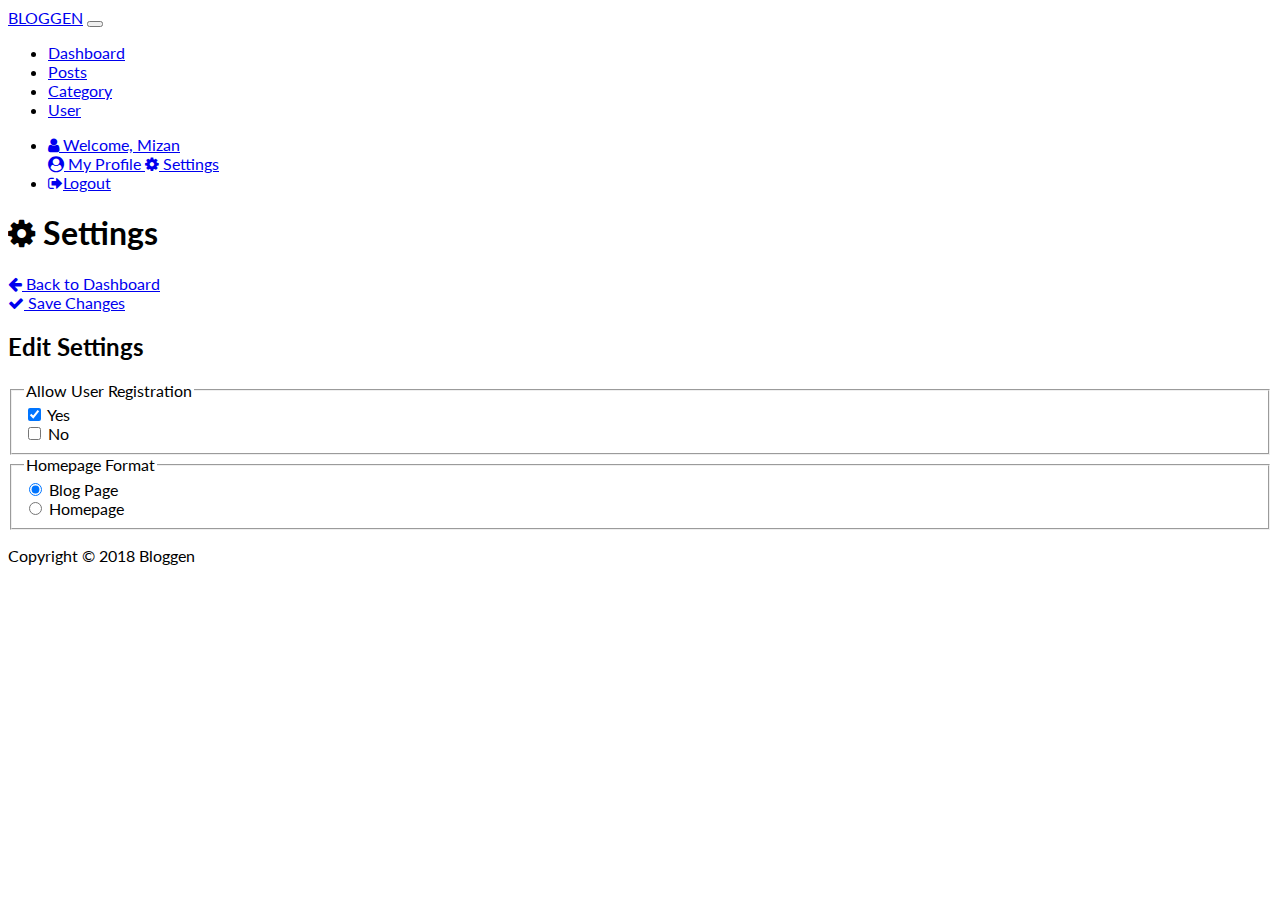
<file: settings.html>
<!DOCTYPE html>
<html lang="en">

<head>
  <meta charset="UTF-8">
  <meta name="viewport" content="width=device-width, initial-scale=1.0, shrink-to-fit=no">

  <!-- Bootstrap CDN -->
  <link rel="stylesheet" href="https://stackpath.bootstrapcdn.com/bootstrap/4.1.1/css/bootstrap.min.css" integrity="sha384-WskhaSGFgHYWDcbwN70/dfYBj47jz9qbsMId/iRN3ewGhXQFZCSftd1LZCfmhktB" crossorigin="anonymous">

  <!-- Font Awesome 4.7 -->
  <link rel="stylesheet" href="css/font-awesome.min.css">

  <!-- Google Font (Lato) -->
  <link href="https://fonts.googleapis.com/css?family=Lato:400,700" rel="stylesheet">

  <!-- Main CSS -->
  <link rel="stylesheet" href="css/style.css">

  <title>Blogen Admin UI</title>
</head>

<body>

  <nav class="navbar navbar-expand-md navbar-dark bg-dark p-0">
    <div class="container">
      <a href="index.html" class="navbar-brand">BLOGGEN</a>
      <button class="navbar-toggler" data-toggle="collapse" data-target="#navbarNav">
                <span class="navbar-toggler-icon"></span>
            </button>

      <div class="collapse navbar-collapse" id="navbarNav">
        <ul class="navbar-nav ml-auto">
          <li class="nav-item px-2">
            <a href="index.html" class="nav-link">Dashboard</a>
          </li>
          <li class="nav-item px-2">
            <a href="post.html" class="nav-link">Posts</a>
          </li>
          <li class="nav-item px-2">
            <a href="category.html" class="nav-link">Category</a>
          </li>
          <li class="nav-item px-2">
            <a href="user.html" class="nav-link">User</a>
          </li>
        </ul>
        <ul class="navbar-nav ml-auto">
          <li class="nav-item dropdown mr-3">
            <a href="#" class="nav-link dropdown-toggle" data-toggle="dropdown">
              <i class="fa fa-user mr-2"></i> Welcome, Mizan
            </a>
            <div class="dropdown-menu">
              <a href="profile.html" class="dropdown-item">
                <i class="fa fa-user-circle mr-2"></i> My Profile
              </a>
              <a href="settings.html" class="dropdown-item">
                <i class="fa fa-cog mr-2"></i> Settings
              </a>
            </div>
          </li>
          <li class="nav-item">
            <a href="login.html" class="nav-link">
              <i class="fa fa-sign-out mr-2"></i>Logout
            </a>
          </li>
        </ul>
      </div>
    </div>
  </nav>

  <!-- Header -->
  <header id="main-header" class="bg-primary text-white py-2">
    <div class="container">
      <div class="row">
        <div class="col-md-6">
          <h1>
            <i class="fa fa-cog mr-2"></i> Settings
          </h1>
        </div>
      </div>
    </div>
  </header>


  <!-- Actions -->
  <section id="action-btn" class="py-3 bg-light mt-4">
    <div class="container">
      <div class="row">
        <div class="col-md-3 mb-2">
          <a href="index.html" class="btn btn-light btn-block">
            <i class="fa fa-arrow-left mr-2"></i> Back to Dashboard
          </a>
        </div>
        <div class="col-md-3 mb-2">
          <a href="index.html" class="btn btn-success btn-block">
            <i class="fa fa-check mr-2"></i> Save Changes
          </a>
        </div>
      </div>
    </div>
  </section>

  <!-- Settings -->
  <section id="settings" class="mt-4">
    <div class="container">
      <div class="row">
        <div class="col">
          <div class="card">
            <div class="card-header bg-dark text-white">
              <h2>
                Edit Settings
              </h2>
            </div>
            <div class="card-body">
              <fieldset class="form-group">
                <legend>Allow User Registration</legend>
                <div class="form-check">
                  <label class="form-check-label">
                    <input type="checkbox" class="form-check-input" value="Yes" checked> Yes
                  </label>
                </div>
                <div class="form-check">
                  <label class="form-check-label">
                    <input type="checkbox" class="form-check-input" value="No"> No
                  </label>
                </div>
              </fieldset>
              <fieldset class="form-group">
                <legend>Homepage Format</legend>
                <div class="form-check">
                  <label class="form-check-label">
                    <input type="radio" class="form-check-input" value="Posts" checked> Blog Page
                  </label>
                </div>
                <div class="form-check">
                  <label class="form-check-label">
                    <input type="radio" class="form-check-input" value="page"> Homepage
                  </label>
                </div>
              </fieldset>
            </div>
          </div>
        </div>
      </div>
    </div>
  </section>


  <!-- Footer -->
  <footer id="main-footer" class="bg-dark text-white mt-5 pt-3 fixed-bottom">
    <div class="container">
      <div class="row">
        <div class="col">
          <p class="lead text-center">
            Copyright &copy; 2018 Bloggen
          </p>
        </div>
      </div>
    </div>
  </footer>

  <!-- jQuery Full Version, Popper.js, Bootstrap.js -->
  <script src="https://code.jquery.com/jquery-3.3.1.min.js" integrity="sha256-FgpCb/KJQlLNfOu91ta32o/NMZxltwRo8QtmkMRdAu8=" crossorigin="anonymous"></script>
  <script src="https://cdnjs.cloudflare.com/ajax/libs/popper.js/1.14.3/umd/popper.min.js" integrity="sha384-ZMP7rVo3mIykV+2+9J3UJ46jBk0WLaUAdn689aCwoqbBJiSnjAK/l8WvCWPIPm49" crossorigin="anonymous"></script>
  <script src="https://stackpath.bootstrapcdn.com/bootstrap/4.1.1/js/bootstrap.min.js" integrity="sha384-smHYKdLADwkXOn1EmN1qk/HfnUcbVRZyYmZ4qpPea6sjB/pTJ0euyQp0Mk8ck+5T" crossorigin="anonymous"></script>

</body>

</html>
</file>
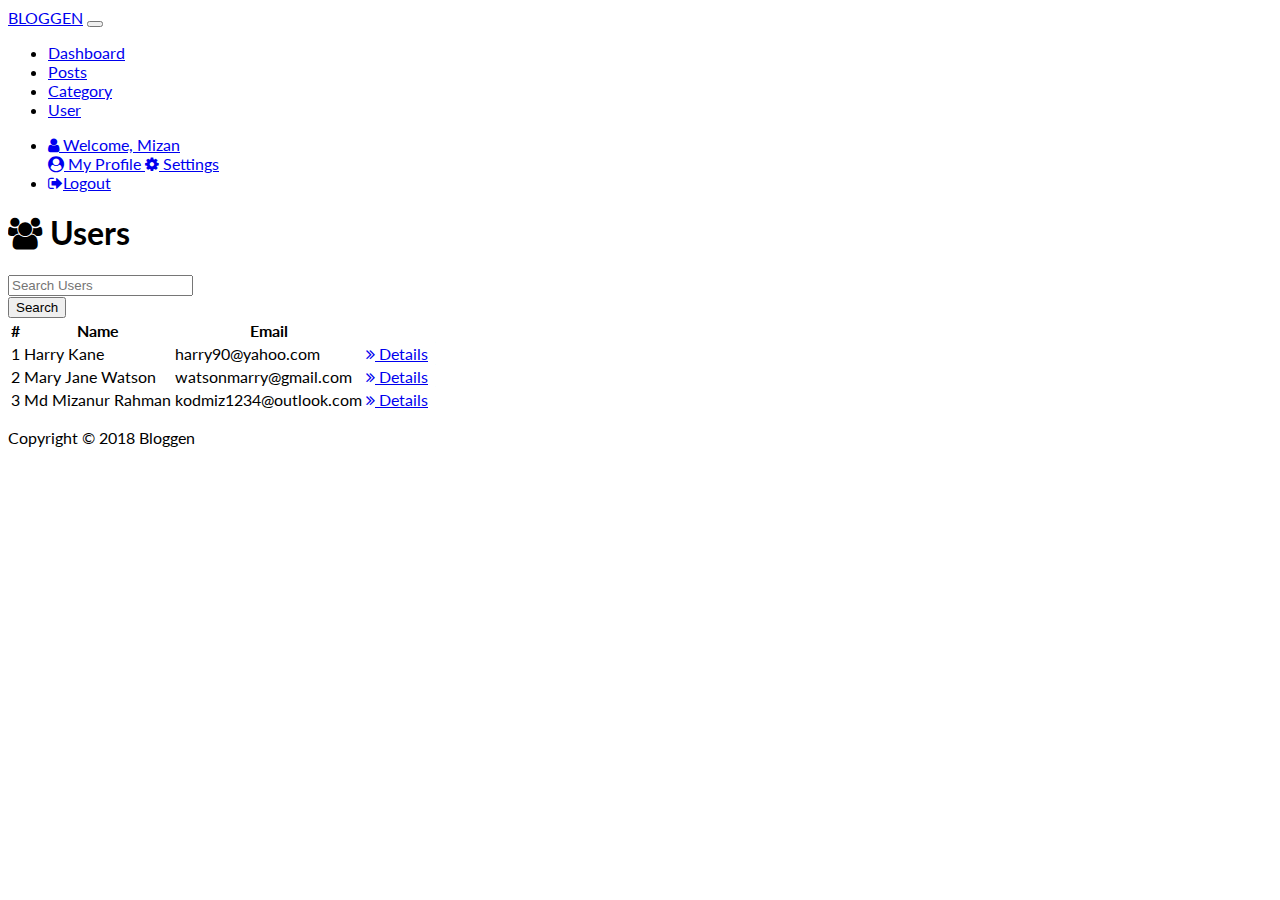
<file: user.html>
<!DOCTYPE html>
<html lang="en">

<head>
  <meta charset="UTF-8">
  <meta name="viewport" content="width=device-width, initial-scale=1.0, shrink-to-fit=no">

  <!-- Bootstrap CDN -->
  <link rel="stylesheet" href="https://stackpath.bootstrapcdn.com/bootstrap/4.1.1/css/bootstrap.min.css" integrity="sha384-WskhaSGFgHYWDcbwN70/dfYBj47jz9qbsMId/iRN3ewGhXQFZCSftd1LZCfmhktB" crossorigin="anonymous">

  <!-- Font Awesome 4.7 -->
  <link rel="stylesheet" href="css/font-awesome.min.css">

  <!-- Google Font (Lato) -->
  <link href="https://fonts.googleapis.com/css?family=Lato:400,700" rel="stylesheet">

  <!-- Main CSS -->
  <link rel="stylesheet" href="css/style.css">

  <title>Blogen Admin UI</title>
</head>

<body>

  <nav class="navbar navbar-expand-md navbar-dark bg-dark p-0">
    <div class="container">
      <a href="index.html" class="navbar-brand">BLOGGEN</a>
      <button class="navbar-toggler" data-toggle="collapse" data-target="#navbarNav">
                <span class="navbar-toggler-icon"></span>
            </button>

      <div class="collapse navbar-collapse" id="navbarNav">
        <ul class="navbar-nav ml-auto">
          <li class="nav-item px-2">
            <a href="index.html" class="nav-link">Dashboard</a>
          </li>
          <li class="nav-item px-2">
            <a href="post.html" class="nav-link">Posts</a>
          </li>
          <li class="nav-item px-2">
            <a href="category.html" class="nav-link">Category</a>
          </li>
          <li class="nav-item px-2">
            <a href="user.html" class="nav-link active">User</a>
          </li>
        </ul>
        <ul class="navbar-nav ml-auto">
          <li class="nav-item dropdown mr-3">
            <a href="#" class="nav-link dropdown-toggle" data-toggle="dropdown">
              <i class="fa fa-user mr-2"></i> Welcome, Mizan
            </a>
            <div class="dropdown-menu">
              <a href="profile.html" class="dropdown-item">
                <i class="fa fa-user-circle mr-2"></i> My Profile
              </a>
              <a href="settings.html" class="dropdown-item">
                <i class="fa fa-cog mr-2"></i> Settings
              </a>
            </div>
          </li>
          <li class="nav-item">
            <a href="login.html" class="nav-link">
              <i class="fa fa-sign-out mr-2"></i>Logout
            </a>
          </li>
        </ul>
      </div>
    </div>
  </nav>

  <!-- Header -->
  <header id="main-header" class="bg-info text-white py-2">
    <div class="container">
      <div class="row">
        <div class="col-md-6">
          <h1>
            <i class="fa fa-users mr-2"></i> Users
          </h1>
        </div>
      </div>
    </div>
  </header>


  <!-- Users -->
  <section id="user-btn" class="py-3 bg-light mt-4">
    <div class="container">
      <div class="row">
        <div class="col-md-6 ml-auto">
          <div class="input-group">
            <input type="text" class="form-control" placeholder="Search Users">
            <div class="input-group-append">
              <button class="btn btn-info">Search</button>
            </div>
          </div>
        </div>
      </div>
    </div>
  </section>


  <!-- Users -->
  <section id="users" class="mt-4">
    <div class="container">
      <div class="row">
        <div class="col">
          <div class="card">
            <div class="table-responsive-sm">
              <table class="table table-striped">
                <thead class="thead-dark">
                  <tr>
                    <th>#</th>
                    <th>Name</th>
                    <th>Email</th>
                    <th></th>
                  </tr>
                </thead>
                <tbody>
                  <tr>
                    <td>1</td>
                    <td>Harry Kane</td>
                    <td>harry90@yahoo.com</td>
                    <td>
                      <a href="details.html" class="btn btn-outline-secondary">
                        <i class="fa fa-angle-double-right mr-2"></i> Details
                      </a>
                    </td>
                  </tr>
                  <tr>
                    <td>2</td>
                    <td>Mary Jane Watson</td>
                    <td>watsonmarry@gmail.com</td>
                    <td>
                      <a href="details.html" class="btn btn-outline-secondary">
                        <i class="fa fa-angle-double-right mr-2"></i> Details
                      </a>
                    </td>
                  </tr>
                  <tr>
                    <td>3</td>
                    <td>Md Mizanur Rahman</td>
                    <td>kodmiz1234@outlook.com</td>
                    <td>
                      <a href="details.html" class="btn btn-outline-secondary">
                        <i class="fa fa-angle-double-right mr-2"></i> Details
                      </a>
                    </td>
                  </tr>
                </tbody>
              </table>
            </div>  
          </div>
        </div>
      </div>
    </div>
  </section>


  <!-- Footer -->
  <footer id="main-footer" class="bg-dark text-white mt-5 pt-3">
    <div class="container">
      <div class="row">
        <div class="col">
          <p class="lead text-center">
            Copyright &copy; 2018 Bloggen
          </p>
        </div>
      </div>
    </div>
  </footer>


  <!-- jQuery Full Version, Popper.js, Bootstrap.js -->
  <script src="https://code.jquery.com/jquery-3.3.1.min.js" integrity="sha256-FgpCb/KJQlLNfOu91ta32o/NMZxltwRo8QtmkMRdAu8=" crossorigin="anonymous"></script>
  <script src="https://cdnjs.cloudflare.com/ajax/libs/popper.js/1.14.3/umd/popper.min.js" integrity="sha384-ZMP7rVo3mIykV+2+9J3UJ46jBk0WLaUAdn689aCwoqbBJiSnjAK/l8WvCWPIPm49" crossorigin="anonymous"></script>
  <script src="https://stackpath.bootstrapcdn.com/bootstrap/4.1.1/js/bootstrap.min.js" integrity="sha384-smHYKdLADwkXOn1EmN1qk/HfnUcbVRZyYmZ4qpPea6sjB/pTJ0euyQp0Mk8ck+5T" crossorigin="anonymous"></script>

</body>

</html>
</file>
<file: css/style.css>
body {
    font-family: 'Lato', sans-serif;
    outline: none;
}

.table td:first-child {
    text-align: center;
}

.table td {
    vertical-align: middle;
}
</file>
